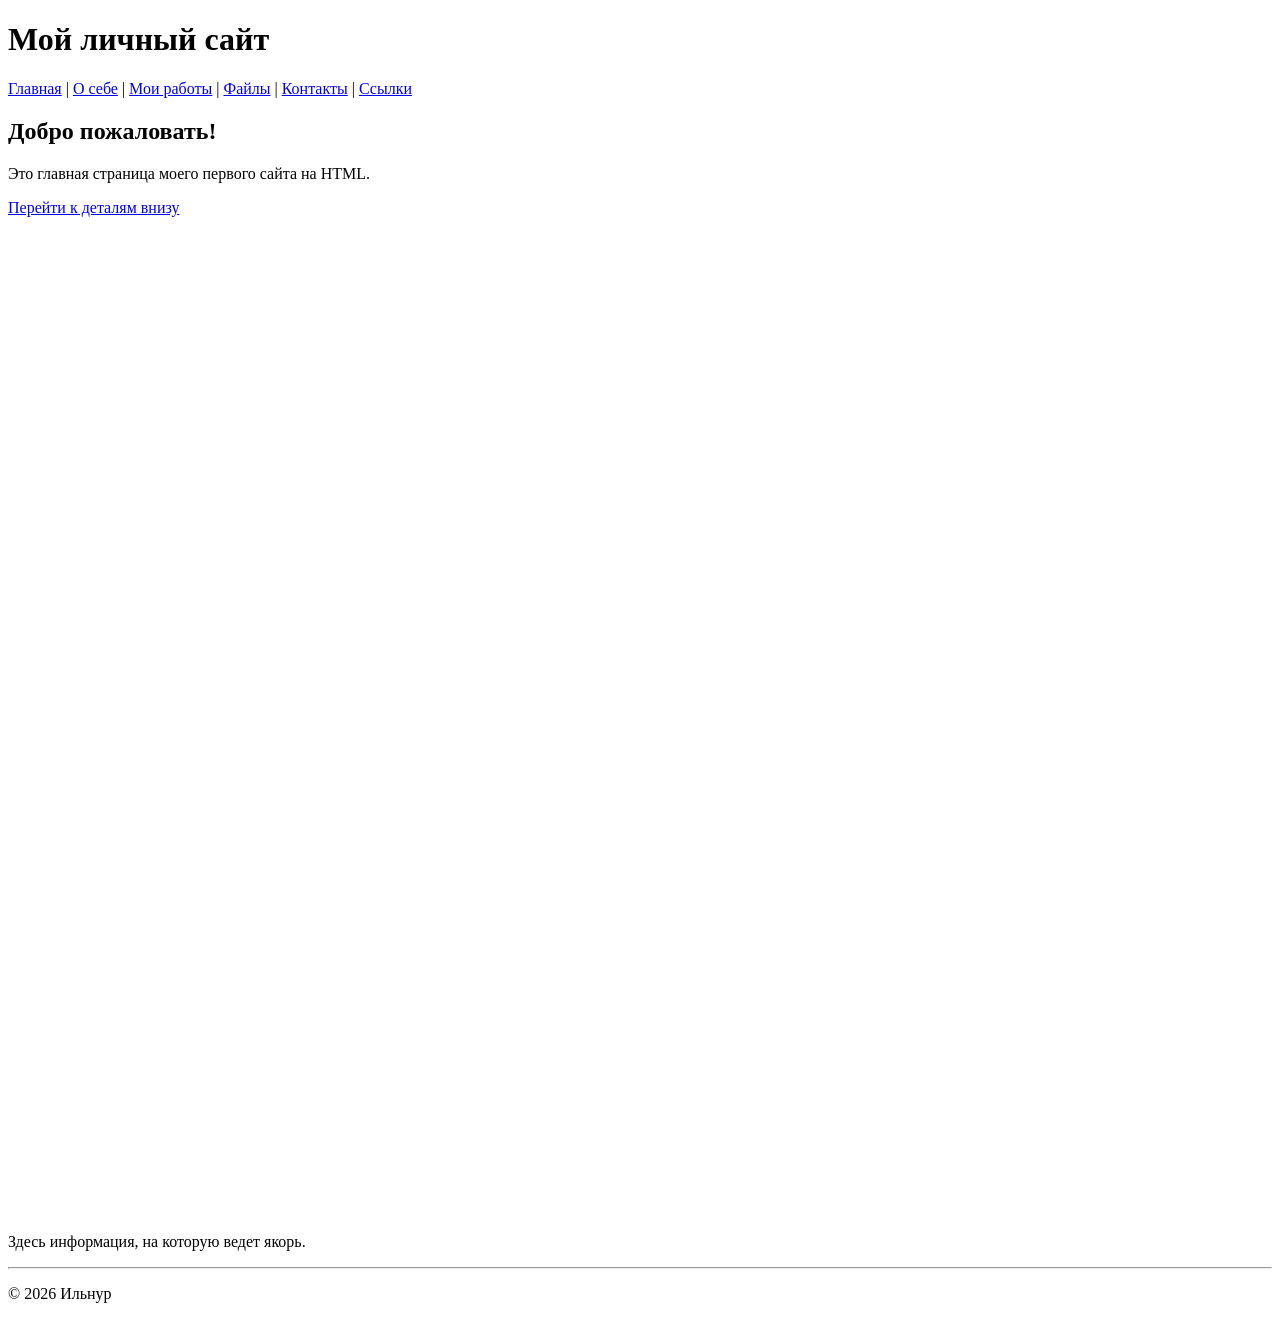
<file: Third Course/Second Term/Web/HTML/Laboratory work No. 2/index.html>
<!DOCTYPE html>
<html lang="ru">
<head>
    <meta charset="UTF-8">
    <title>Главная страница</title>
</head>
<body>
    <header>
        <h1>Мой личный сайт</h1>
        <nav>
            <!-- Относительные ссылки на другие страницы -->
            <a href="index.html">Главная</a> |
            <a href="about.html">О себе</a> |
            <a href="works.html">Мои работы</a> |
            <a href="files.html">Файлы</a> |
            <a href="contacts.html">Контакты</a> |
            <a href="links.html">Ссылки</a>
        </nav>
    </header>

    <main>
        <section>
            <h2>Добро пожаловать!</h2>
            <p>Это главная страница моего первого сайта на HTML.</p>
            <!-- Ссылка-якорь на нижнюю часть страницы -->
            <a href="#footer-info">Перейти к деталям внизу</a>
        </section>
        
        <div style="height: 1000px;"> <!-- Просто отступ для работы якоря --> </div>

        <section id="footer-info">
            <p>Здесь информация, на которую ведет якорь.</p>
        </section>
    </main>

    <footer>
        <hr>
        <p>&copy; 2026 Ильнур</p>
    </footer>
</body>
</html>
</file>
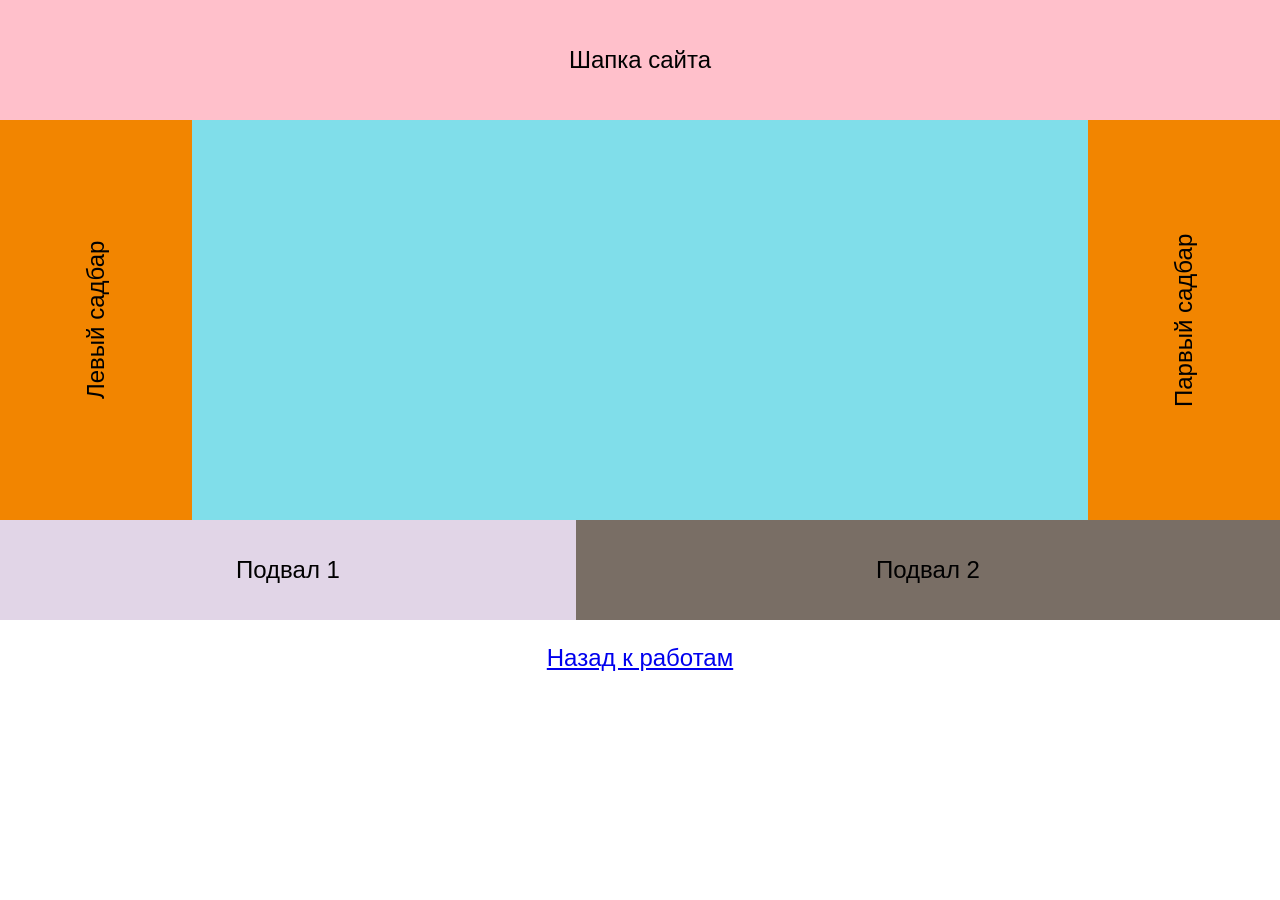
<file: Third Course/Second Term/Web/CSS/Laboratory Work No. 2/layout.html>
<!DOCTYPE html>
<html lang="ru">
<head>
    <meta charset="UTF-8">
    <title>Макет страницы</title>
    <!-- Подключаем внешний файл стилей -->
    <link rel="stylesheet" href="style.css">
</head>
<body>

    <!-- Шапка -->
    <header class="header">
        Шапка сайта
    </header>

    <!-- Средняя часть: два сайдбара и центр -->
    <div class="main-container">
        <aside class="sidebar-left">Левый садбар</aside>
        <main class="content"></main>
        <aside class="sidebar-right">Парвый садбар</aside>
    </div>

    <!-- Подвал из двух частей -->
    <footer class="footer-container">
        <div class="footer-1">Подвал 1</div>
        <div class="footer-2">Подвал 2</div>
    </footer>

    <p><a href="../../HTML/Laboratory work No. 2/works.html">Назад к работам</a></p>
</body>
</html>
</file>
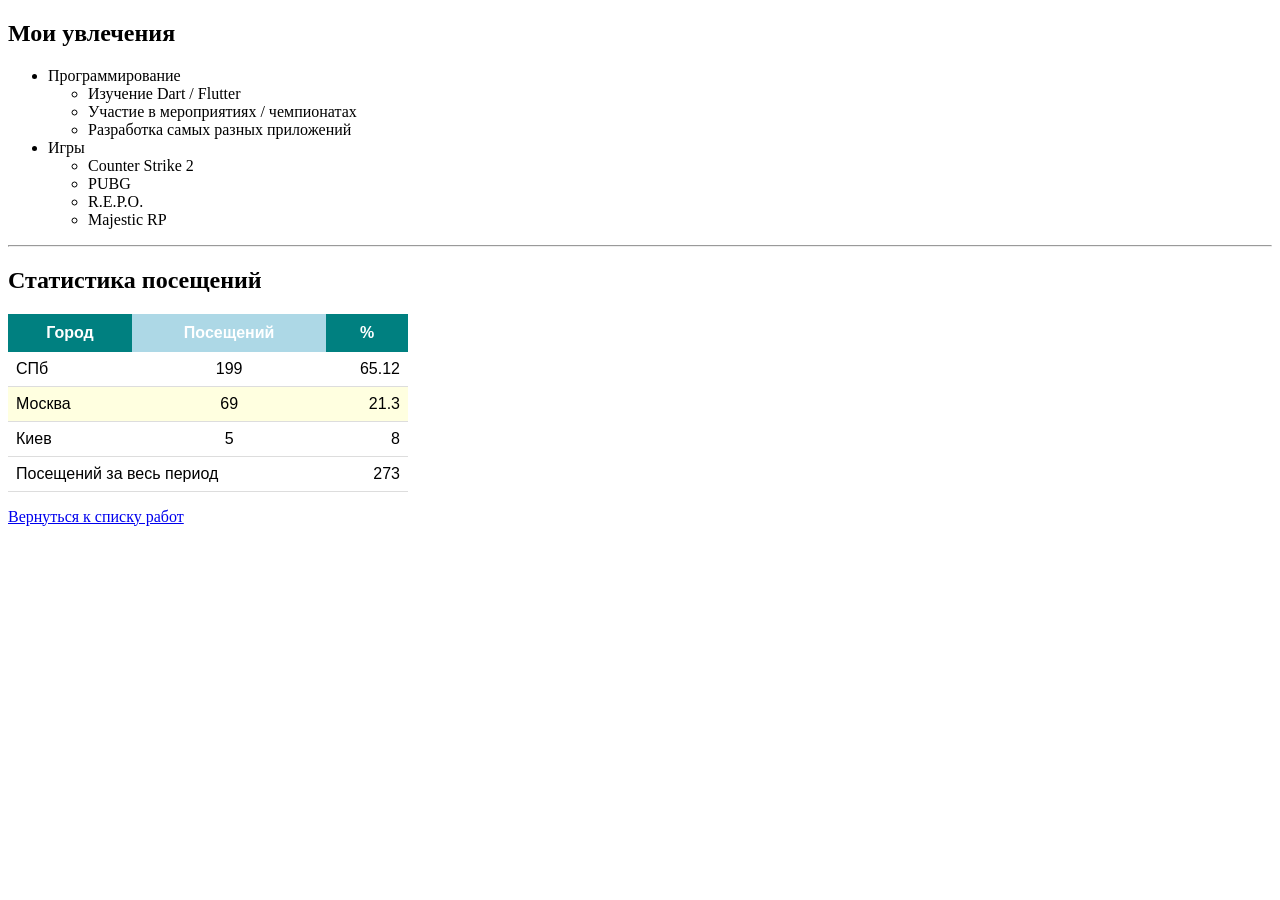
<file: Third Course/Second Term/Web/HTML/Laboratory work No. 3/hobbies.html>
<!DOCTYPE html>
<html lang="ru">
<head>
    <meta charset="UTF-8">
    <title>Мои увлечения и статистика</title>
    <style>
        /* Стили для красоты таблицы */
        table { border-collapse: collapse; width: 400px; font-family: sans-serif; }
        th { background-color: #008080; color: white; padding: 10px; }
        /* Светло-голубой фон для центрального заголовка */
        th.alt { background-color: #ADD8E6; color: white; }
        td { padding: 8px; border-bottom: 1px solid #ddd; }
        /* Желтоватый фон для четных строк, как на картинке */
        tr:nth-child(even) { background-color: #FFFFE0; }
        .text-right { text-align: right; }
        .text-center { text-align: center; }
    </style>
</head>
<body>

    <!-- Задание 1: Двухуровневый список -->
    <h2>Мои увлечения</h2>
    <ul>
        <li>Программирование
            <ul>
                <li>Изучение Dart / Flutter</li>
                <li>Участие в мероприятиях / чемпионатах</li>
                <li>Разработка самых разных приложений</li>
            </ul>
        </li>
        <li>Игры
            <ul>
                <li>Counter Strike 2</li>
                <li>PUBG</li>
                <li>R.E.P.O.</li>
                <li>Majestic RP</li>
            </ul>
        </li>
    </ul>

    <hr>

    <!-- Задание 2: Таблица по образцу -->
    <h2>Статистика посещений</h2>
    <table>
        <thead>
            <tr>
                <th>Город</th>
                <th class="alt">Посещений</th>
                <th>%</th>
            </tr>
        </thead>
        <tbody>
            <tr>
                <td>СПб</td>
                <td class="text-center">199</td>
                <td class="text-right">65.12</td>
            </tr>
            <tr>
                <td>Москва</td>
                <td class="text-center">69</td>
                <td class="text-right">21.3</td>
            </tr>
            <tr>
                <td>Киев</td>
                <td class="text-center">5</td>
                <td class="text-right">8</td>
            </tr>
        </tbody>
        <tfoot>
            <tr>
                <!-- colspan="2" объединяет две первые ячейки в одну -->
                <td colspan="2">Посещений за весь период</td>
                <td class="text-right">273</td>
            </tr>
        </tfoot>
    </table>

    <p><a href="../Laboratory work No. 2/works.html">Вернуться к списку работ</a></p>

</body>
</html>
</file>
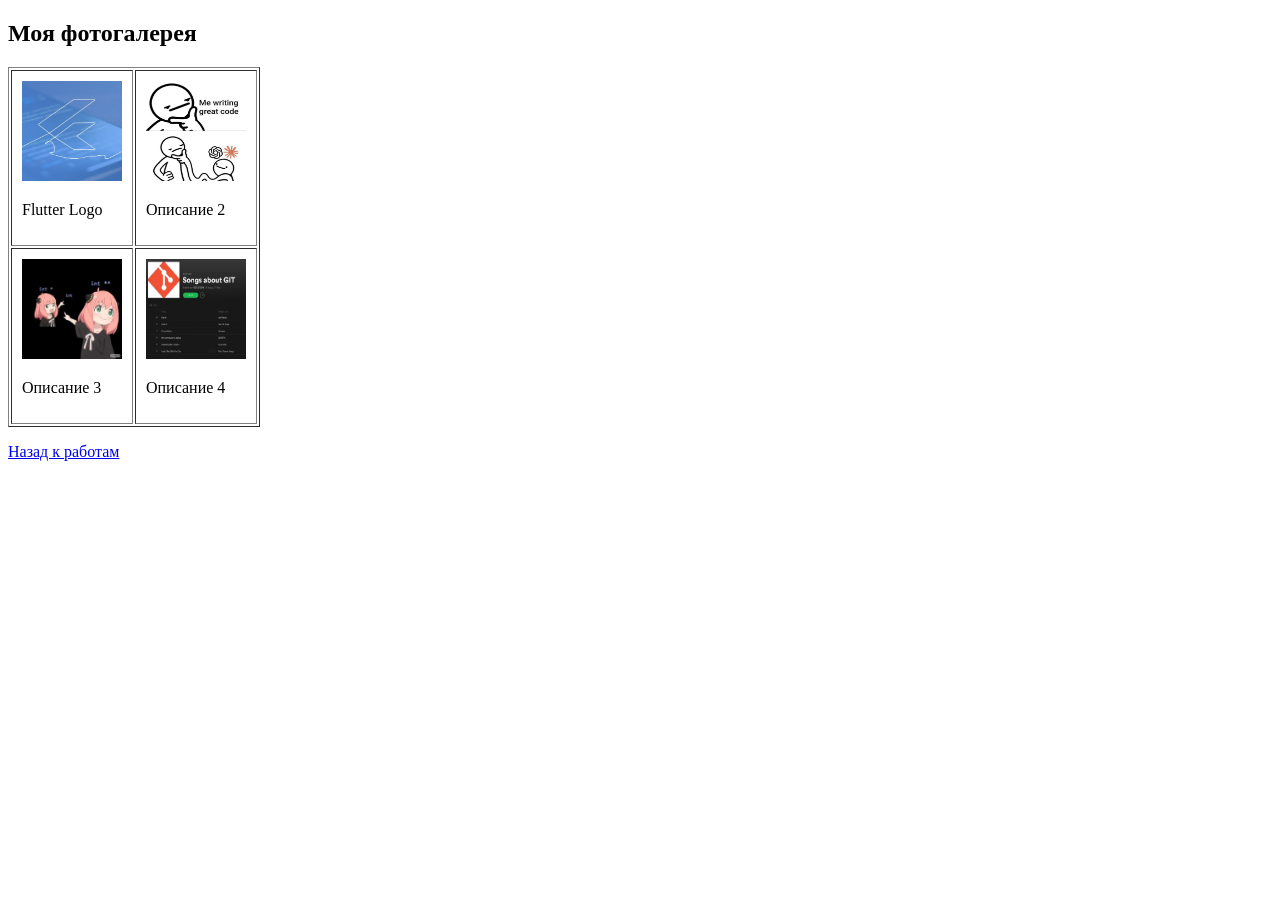
<file: Third Course/Second Term/Web/HTML/Laboratory work No. 4/gallery.html>
<!DOCTYPE html>
<html lang="ru">
<head>
    <meta charset="UTF-8">
    <title>Фотогалерея</title>
</head>
<body>
    <h2>Моя фотогалерея</h2>
    
    <!-- Таблица для выравнивания фото -->
    <table border="1" cellpadding="10">
        <tr>
            <!-- Первая ячейка с фото -->
            <td>
                <!-- target="_blank" открывает картинку в новой вкладке -->
                <a href="img/photo1.jpg" target="_blank">
                    <img src="img/photo1.jpg" width="100" height="100" alt="Flutter Logo">
                </a>
                <p>Flutter Logo</p>
            </td>
            <td>
                <a href="img/photo2.jpg" target="_blank">
                    <img src="img/photo2.jpg" width="100" height="100" alt="Описание фото 2">
                </a>
                <p>Описание 2</p>
            </td>
        </tr>
        <tr>
            <td>
                <a href="img/photo3.jpg" target="_blank">
                    <img src="img/photo3.jpg" width="100" height="100" alt="Описание фото 3">
                </a>
                <p>Описание 3</p>
            </td>
            <td>
                <a href="img/photo4.jpg" target="_blank">
                    <img src="img/photo4.jpg" width="100" height="100" alt="Описание фото 4">
                </a>
                <p>Описание 4</p>
            </td>
        </tr>
    </table>

    <p><a href="../Laboratory work No. 2/works.html">Назад к работам</a></p>
</body>
</html>
</file>
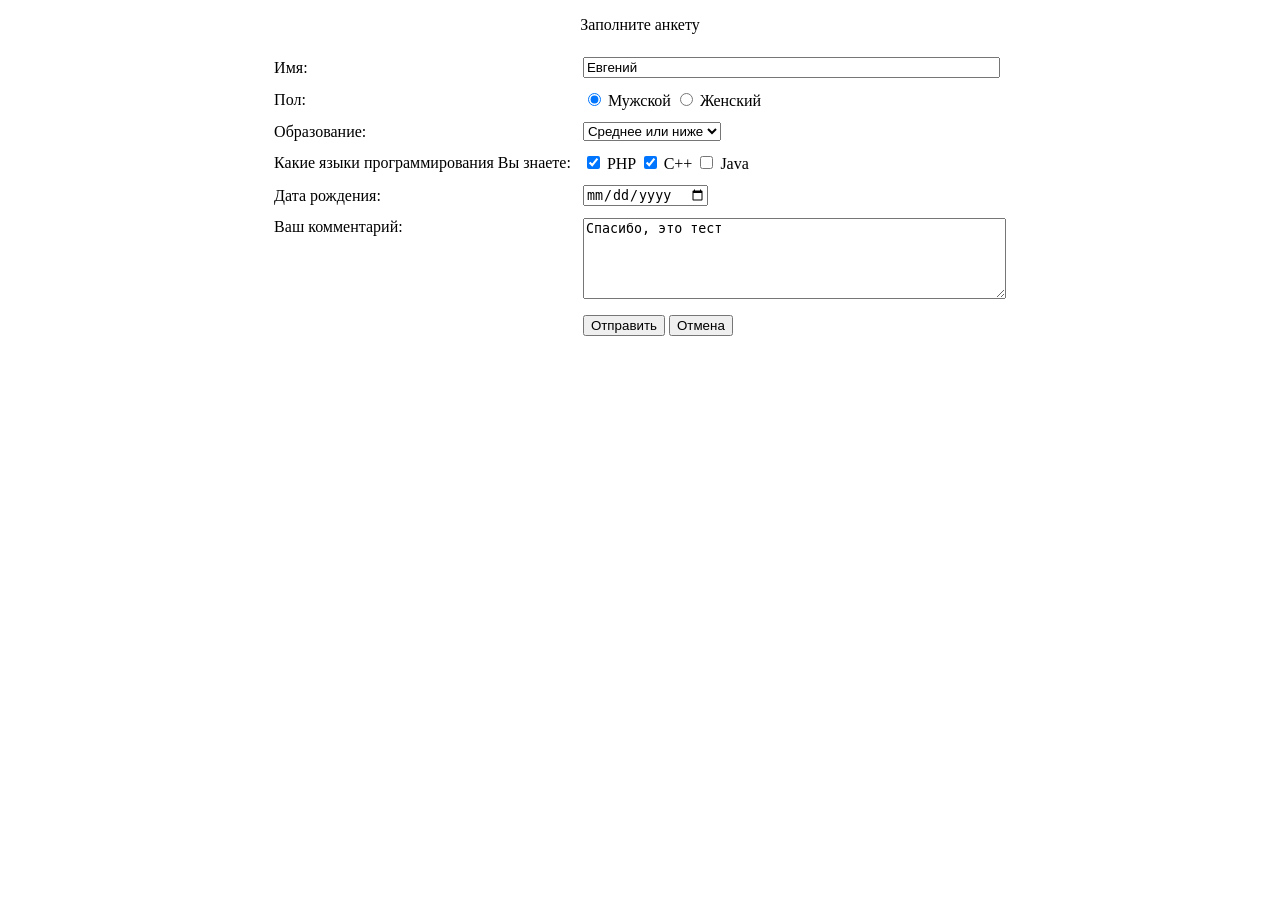
<file: Third Course/Second Term/Web/HTML/Laboratory work No. 5/form.html>
<!DOCTYPE html>
<html lang="ru">
<head>
    <meta charset="UTF-8">
    <title>Анкета студента</title>
</head>
<body>

    <form action="../Laboratory work No. 2/works.html" method="get">
        <p align="center">Заполните анкету</p>
        
        <!-- Используем таблицу для ровного выравнивания левой и правой части -->
        <table align="center" cellpadding="5">
            <!-- Текстовое поле -->
            <tr>
                <td>Имя:</td>
                <td><input type="text" name="username" size="50" value="Евгений"></td>
            </tr>

            <!-- Радиокнопки (Пол) -->
            <tr>
                <td>Пол:</td>
                <td>
                    <!-- name должен быть одинаковым, чтобы выбрать можно было только один вариант -->
                    <input type="radio" name="gender" id="male" checked> <label for="male">Мужской</label>
                    <input type="radio" name="gender" id="female"> <label for="female">Женский</label>
                </td>
            </tr>

            <!-- Выпадающий список -->
            <tr>
                <td>Образование:</td>
                <td>
                    <select name="education">
                        <option>Среднее или ниже</option>
                        <option>Высшее</option>
                    </select>
                </td>
            </tr>

            <!-- Чекбоксы -->
            <tr>
                <td>Какие языки программирования Вы знаете:</td>
                <td>
                    <input type="checkbox" name="lang" checked> PHP
                    <input type="checkbox" name="lang" checked> C++
                    <input type="checkbox" name="lang"> Java
                </td>
            </tr>

            <tr>
                <td>Дата рождения:</td>
                <td><input type="date" name="birthday"></td>
            </tr>

            <tr>
                <td valign="top">Ваш комментарий:</td>
                <td>
                    <textarea name="comment" cols="50" rows="5">Спасибо, это тест</textarea>
                </td>
            </tr>

            <!-- Кнопки -->
            <tr>
                <td></td>
                <td>
                    <input type="submit" value="Отправить">
                    <!-- type="reset" очищает всю форму -->
                    <input type="reset" value="Отмена">
                </td>
            </tr>
        </table>
    </form>

</body>
</html>
</file>
<file: Third Course/Second Term/Web/CSS/Laboratory Work No. 2/style.css>
/* Убираем лишние отступы у всей страницы */
body {
    margin: 0;
    font-family: sans-serif;
    text-align: center;
    font-size: 24px;
}

/* Шапка сайта */
.header {
    background-color: #FFC0CB; /* Розовый */
    height: 120px;
    display: flex;
    align-items: center; /* Центровка текста по вертикали */
    justify-content: center; /* Центровка текста по горизонтали */
}

/* Контейнер для среднего ряда */
.main-container {
    display: flex; /* Делает блоки внутри в ряд */
    height: 400px; /* Высота среднего блока */
}

/* Сайдбары (оранжевые) */
.sidebar-left, .sidebar-right {
    background-color: #F28500;
    width: 15%; /* Ширина боковых колонок */
    display: flex;
    align-items: center;
    justify-content: center;
    /* Поворачиваем текст вертикально, как на макете */
    writing-mode: vertical-rl;
    transform: rotate(180deg);
}

/* Центральный блок (голубой) */
.content {
    background-color: #80DEEA;
    flex-grow: 1; /* Занимает всё свободное место в центре */
}

/* Контейнер для подвала */
.footer-container {
    display: flex;
    height: 100px;
}

/* Левая часть подвала */
.footer-1 {
    background-color: #E1D5E7; /* Светло-сиреневый */
    width: 45%;
    display: flex;
    align-items: center;
    justify-content: center;
}

/* Правая часть подвала */
.footer-2 {
    background-color: #796E65; /* Коричнево-серый */
    width: 55%;
    display: flex;
    align-items: center;
    justify-content: center;
}
</file>
